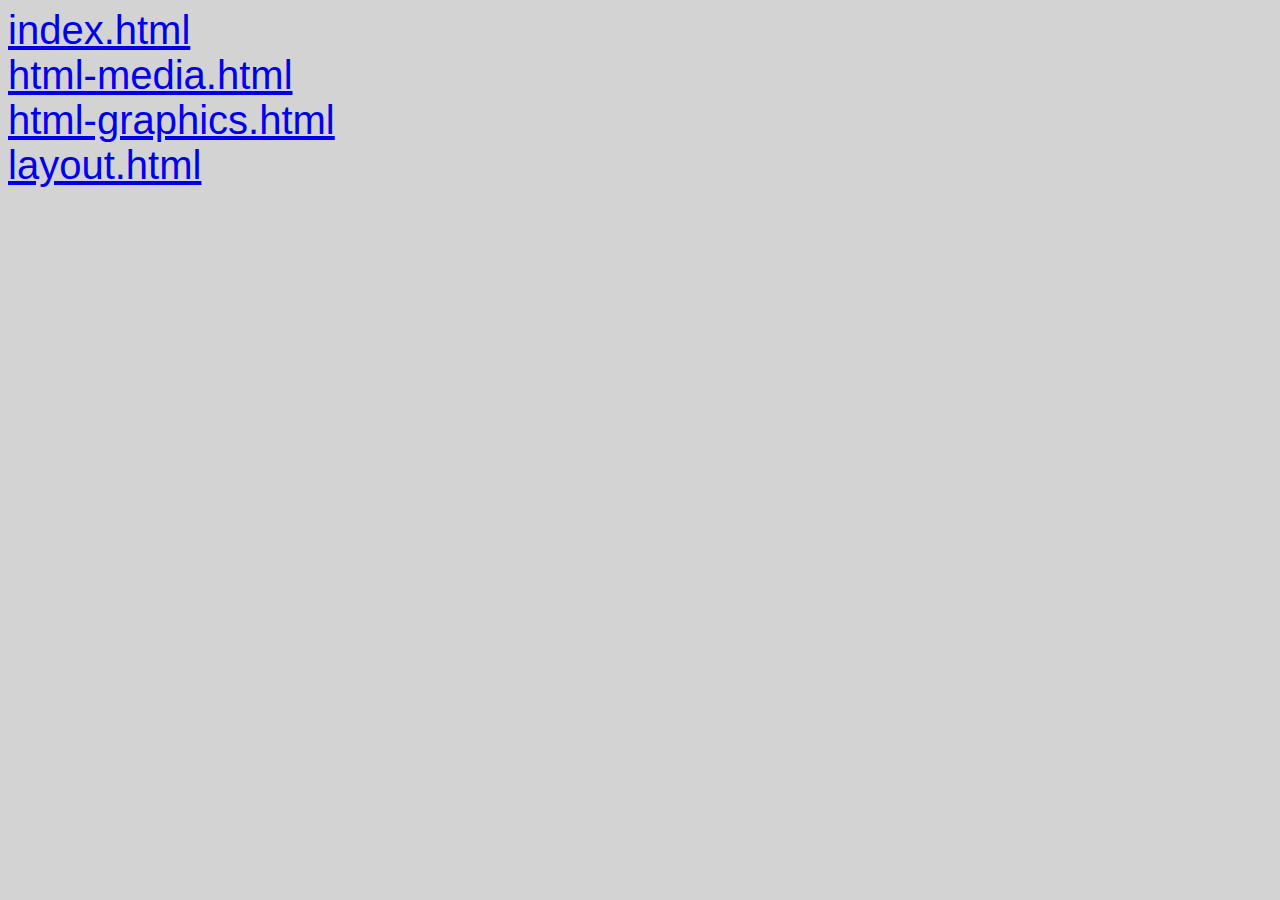
<file: public/apis.html>
﻿<!DOCTYPE html>
<html>
<head lang="en">
    <meta charset="UTF-8">
    <meta name="viewport" content="width=device-width, user-scalable=no, minimum-scale=1.0, maximum-scale=1.0">
    <title>APIs</title>
    <link rel="stylesheet" href="screen.css">
    <script src="Script.js"></script>
</head>
<body>

    <a href="index.html">index.html</a>
    <a href="media.html">html-media.html</a>
    <a href="graphics.html">html-graphics.html</a>
    <a href="layout.html">layout.html</a>
</body>
</html>
</file>
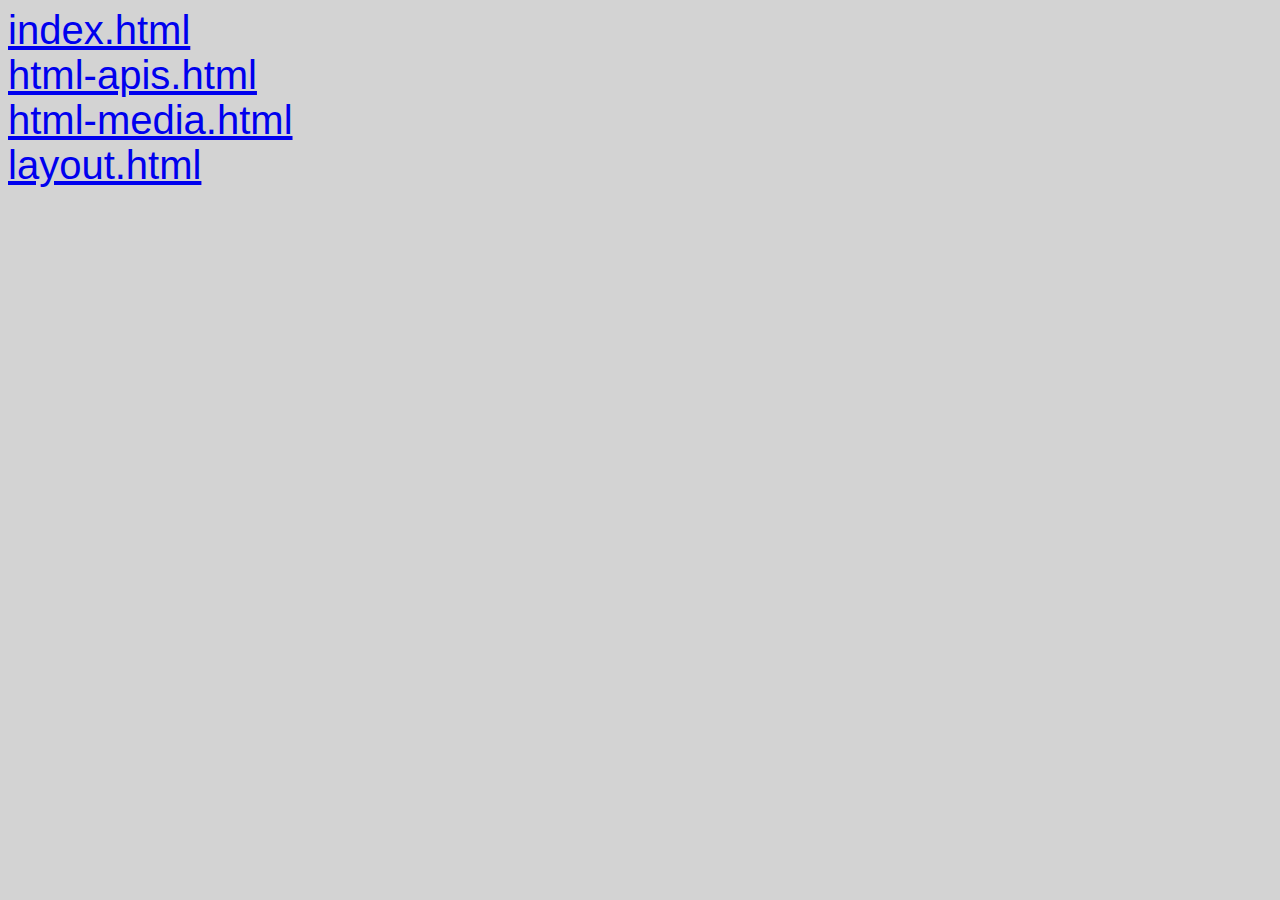
<file: public/graphics.html>
﻿<!DOCTYPE html>
<html>
<head lang="en">
    <meta charset="UTF-8">
    <meta name="viewport" content="width=device-width, user-scalable=no, minimum-scale=1.0, maximum-scale=1.0">
    <title>Graphics</title>
    <link rel="stylesheet" href="screen.css">
    <script src="Script.js"></script>
</head>
<body>
    <a href="index.html">index.html</a>
    <a href="apis.html">html-apis.html</a>
    <a href="media.html">html-media.html</a>
    <a href="layout.html">layout.html</a>
</body>
</html>
</file>
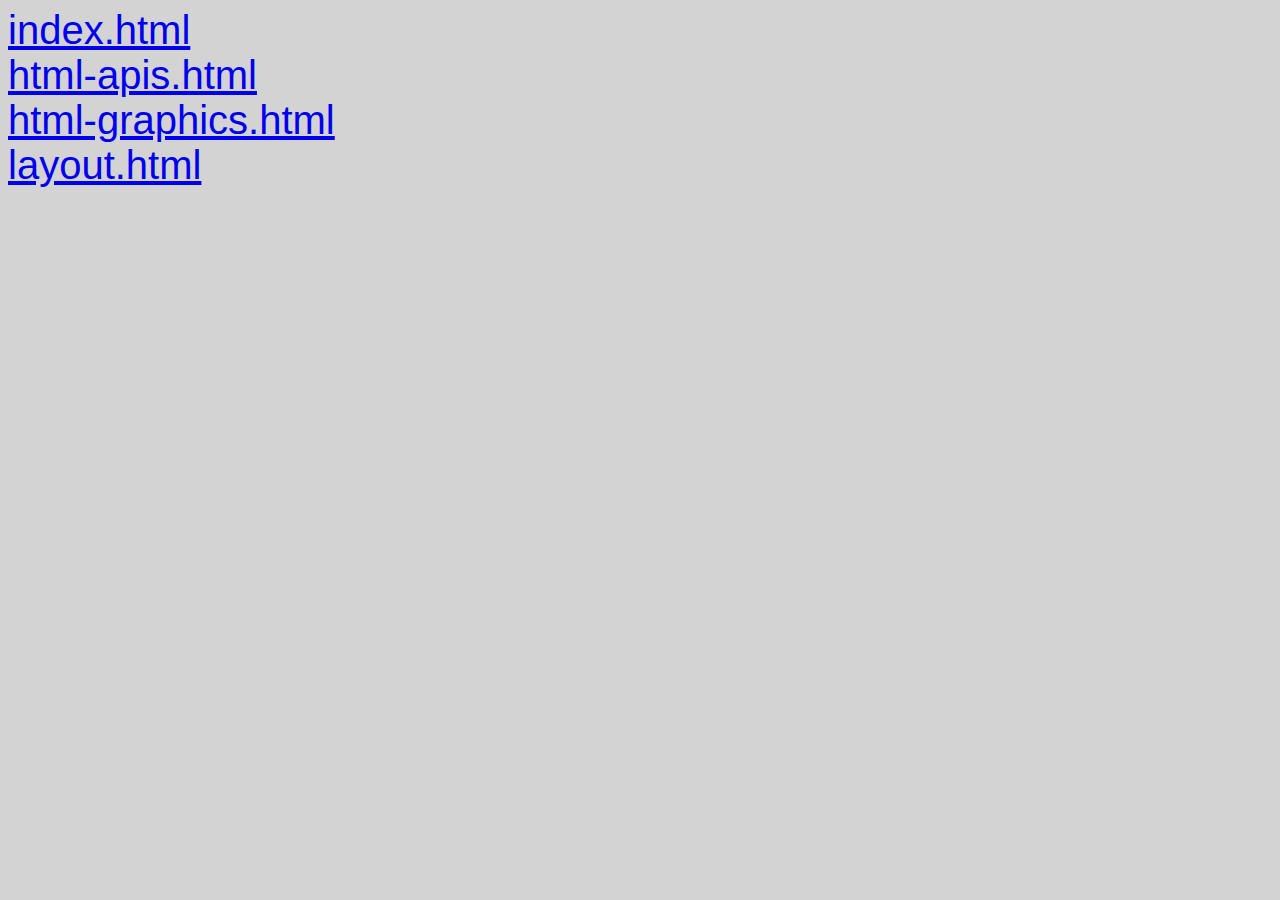
<file: public/media.html>
﻿<!DOCTYPE html>
<html>
<head lang="en">
    <meta charset="UTF-8">
    <meta name="viewport" content="width=device-width, user-scalable=no, minimum-scale=1.0, maximum-scale=1.0">
    <title>Media</title>
    <link rel="stylesheet" href="screen.css">
    <script src="Script.js"></script>
</head>
<body>
    <a href="index.html">index.html</a>
    <a href="apis.html">html-apis.html</a>
    <a href="graphics.html">html-graphics.html</a>
    <a href="layout.html">layout.html</a>
</body>
</html>
</file>
<file: public/screen.css>
html {
  text-size-adjust: 100%;
}

#name {
  
}
nav {
   text-align: right;
 font-size:.5em;
}
nav ul li {
    display:inline-block;
     text-align: left;
}
a {
    display:block;
    font-size:.5em;
  
}
body {
  background-color: lightgrey;
  font-family: "Arial Black", Helvetica, sans-serif;
  font-size: 5em;
  color: black;
}
     
.main-body {
    
}
</file>
